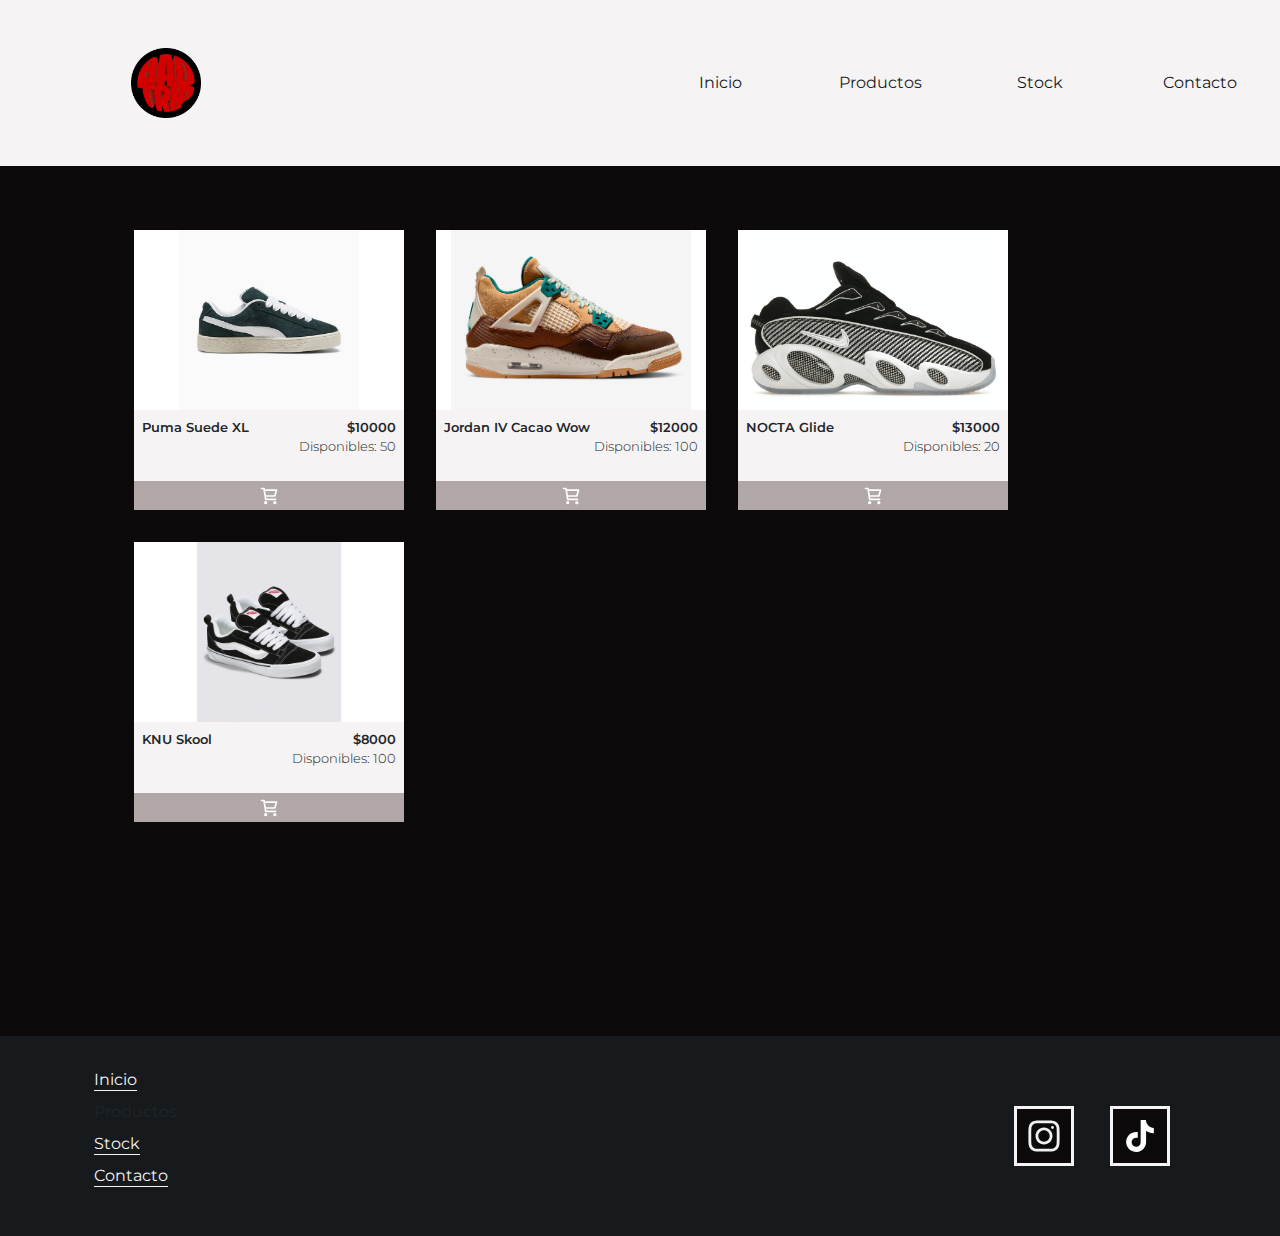
<file: productos.html>
<!DOCTYPE html>
<html lang="es">
<head>
    <meta charset="UTF-8">
    <meta name="viewport" content="width=device-width, initial-scale=1.0">
    <meta name="description" content="Bad Trip se encarga de traer las mejores prendas y los mejores precios para que puedas tener las mejores opciones a tu alcance! No dudes en contactarte con nosotros.">
    <title>BAD TRIP</title>
    <link rel="preconnect" href="https://fonts.googleapis.com">
    <link rel="preconnect" href="https://fonts.gstatic.com" crossorigin>
    <link href="https://fonts.googleapis.com/css2?family=Montserrat:ital,wght@0,100..900;1,100..900&display=swap" rel="stylesheet">
    <link href="https://cdn.jsdelivr.net/npm/bootstrap@5.3.3/dist/css/bootstrap.min.css" rel="stylesheet" integrity="sha384-QWTKZyjpPEjISv5WaRU9OFeRpok6YctnYmDr5pNlyT2bRjXh0JMhjY6hW+ALEwIH" crossorigin="anonymous">
    <link rel="stylesheet" href="css/styles.css">
</head>
<body>
    <header class="row flex-md-nowrap justify-content-md-around align-items-md-center m-0" id="inicio">
        <figure class="col-md-4 my-5 col row headerFigure m-auto">
            <a href="index.html" class="col-6 text-start"><img src="img/logo.png" alt="Logo BadTrip" class="img-fluid"></a>
            <a class="col-6 text-end align-content-center" id="hamburgerButton"><img src="img/hamburger-svgrepo-com.svg" alt="Hamburger Menu" id="hamburgerMenu" ></a>
            
        </figure>
        <nav class="col-md-6" id="nav">
            <ul class="row row-cols-md-4 text-center">
                <li class="my-2 my-md-0"><a href="index.html">Inicio</a></li>
                <li class="my-2 my-md-0"><a id="productos">Productos</a></li>
                <li class="my-2 my-md-0"><a href="">Stock</a></li>
                <li class="my-2 my-md-0"><a href="">Contacto</a></li>
            </ul>
        </nav>
    </header>
    <main class="container-fluid m-0 px-0">
        <section id="sectionProductos">
            <div id="filtrosProductos">

            </div>
            <div id="divProductos" class="row p-5 m-0 container m-auto">

            </div>
        </section>
    </main>
    <footer class="container-fluid align-items-center">
        <div class="container col row m-auto align-items-center">
            <ul class="col-md-6 col-6">
                <li class="my-2"><a href="index.html" >Inicio</a></li>
                <li class="my-2"><a id="#productos" >Productos</a></li>
                <li class="my-2"><a href="" >Stock</a></li>
                <li class="my-2"><a href="" >Contacto</a></li>
            </ul>
            <div class="col-md-6 text-end col-6" id="divRedes">
                <a href="https://www.instagram.com/badtripuy" target="_blank" class="mx-3"><img src="img/instagram-svgrepo-com.svg" alt="Logo Instagram"></a>
                <a href="" class="mx-3"><img src="img/tiktok-svgrepo-com.svg" alt="Logo TikTok"></a>
            </div>
        </div>
    </footer>
    <script src="js/clases.js"></script>
    <script src="js/index.js"></script>
    <script src="https://cdn.jsdelivr.net/npm/bootstrap@5.3.3/dist/js/bootstrap.bundle.min.js" integrity="sha384-YvpcrYf0tY3lHB60NNkmXc5s9fDVZLESaAA55NDzOxhy9GkcIdslK1eN7N6jIeHz" crossorigin="anonymous"></script>
</body>
</html>
</file>
<file: css/styles.css>
*{
    margin: 0;
    padding: 0;
    box-sizing: border-box;
    font-family: "Montserrat", sans-serif;
    scrollbar-color: #F5F3F4 #161A1D;
}

/* COLORES A USAR 

#0B090A
#161A1D
#660708
#A4161A
#BA181B
#E5383B
#B1A7A6
#D3D3D3
#F5F3F4
#FFFFFF
*/

:root {
    --bordo: #660708;
    --crema: #F5F3F4;
    --rojosuave: #A4161A;
    --negro: #0B090A;
    --negroclaro: #161A1D;
    --gris: #B1A7A6;
}


header {
    background-color:#F5F3F4 ;
    width: 100%;

}
header figure {
    margin: 0;
    padding: 0;
}
header figure a{
    height: 100%;
    display: inline-block;
}
header figure img {
    height: 70px;
    width: 70px;
}
nav {
    padding: 20px;
}
nav ul {
    margin: 0;
    padding: 0;
}
nav ul li {
    list-style: none;
    padding: 0;
}

nav ul li a {
    display: block;
    color: #161A1D;
    padding: 10px;
    text-decoration: none;
}

nav ul li a:hover {
    color: #0B090A;
    text-decoration: underline;
    text-underline-offset: 10px;
}
main {
    background-color: var(--negro); 
    padding-bottom: 150px ;
}

#home {
    height: 93vh;
    color: #fff;
    background-image: linear-gradient(rgba(0,0,0,0.7),rgba(0,0,0,0.7)), url('../img/home.jpg');
    background-position: 0% 30%;
    background-repeat: no-repeat;
    background-size: cover;
    background-attachment: fixed;
}

#verProductos {
    color: #F5F3F4;
    text-decoration: none;
    border: 3px solid var(--crema);
    padding: 20px;
    font-size: 20px;
    font-weight: 500;
}

#verProductos:hover {
    border: 3px solid var(--rojosuave);
    transition: all .3s ;
    transform: scale(1.03);
}

#info {
    height: 100%;
    color: #FFFFFF; 
}

#info h2 {
    font-weight: 600;
    font-size: 40px;
}


.articleHome {
    height: 100%;
    margin: 150px 0px;
    }

.articleHome:nth-child(3){
    margin: 0px;
}
.articleHome img {
    width: 600px;
    height: 500px;
    object-fit: cover;
}
.articleHome div {
    height: 100%;
}



footer {
    height: 200px;
    background-color: var(--negroclaro);
}

footer>div {
    height: 100%;
}

footer li {
    list-style: none;

}
footer a{
    text-decoration: underline;
    text-underline-offset: 5px;
    color: var(--crema)

}


#divRedes a{
    display: inline-block;
    border: 3px solid var(--crema);
    height: 60px;
    width: 60px;
    padding: 10px;
    background-color: var(--negro);
}

#divRedes a img{
    height: 100%;
    width: 100%;
    filter: invert(100%);
}


#divRedes a:hover {
    border: 3px solid var(--bordo);
    transition: all .5s ;
}

#hamburgerMenu {
    display: none;
}

.articleProd {
    background-color: var(--crema);
    width: 270px;
    height: 280px;
}

.articleProd> figure {
    height: 180px;
    width: 100%;
    background-color: #FFFFFF;
}
.articleProd> figure>img {
    object-fit: cover;
}
.articleProd > div {
    font-weight: 600;
    font-size: 13px;
}

.btnCart {
    width: 100%;
    height: 29px;
    padding: 0px;
    margin: 0px;
    border: none;
    background-color: var(--gris);
}

.btnCart:hover {
    transition: all 0.4s;
    background-color: #660708;
}

.btnCart > img {
    height: 20px;
    filter: invert();
}

.stockDispo {
    font-weight: 300;
}

@media (max-width: 768px) {
    
    .articleHome {
        height: 100%;
        margin: 150px 0px;
    }
    footer {
        padding: 15px;
        height: 100%;
        padding-top: 50px;
    }
    #home {
        background-position:center;
    }
    #hamburgerMenu {
        display: inline-block;
        height: 30px;
        width: 30px;

    }
    header {
        padding: 0px;
    }
    .headerFigure{
        padding: 0px !important;
    }
    nav {
        display: none;
    }
    .navActivo {
        display: block;
    }
    .divStock {
        order: 2;
    }
    .figureStock{
        order: 1;
    }
}
</file>
